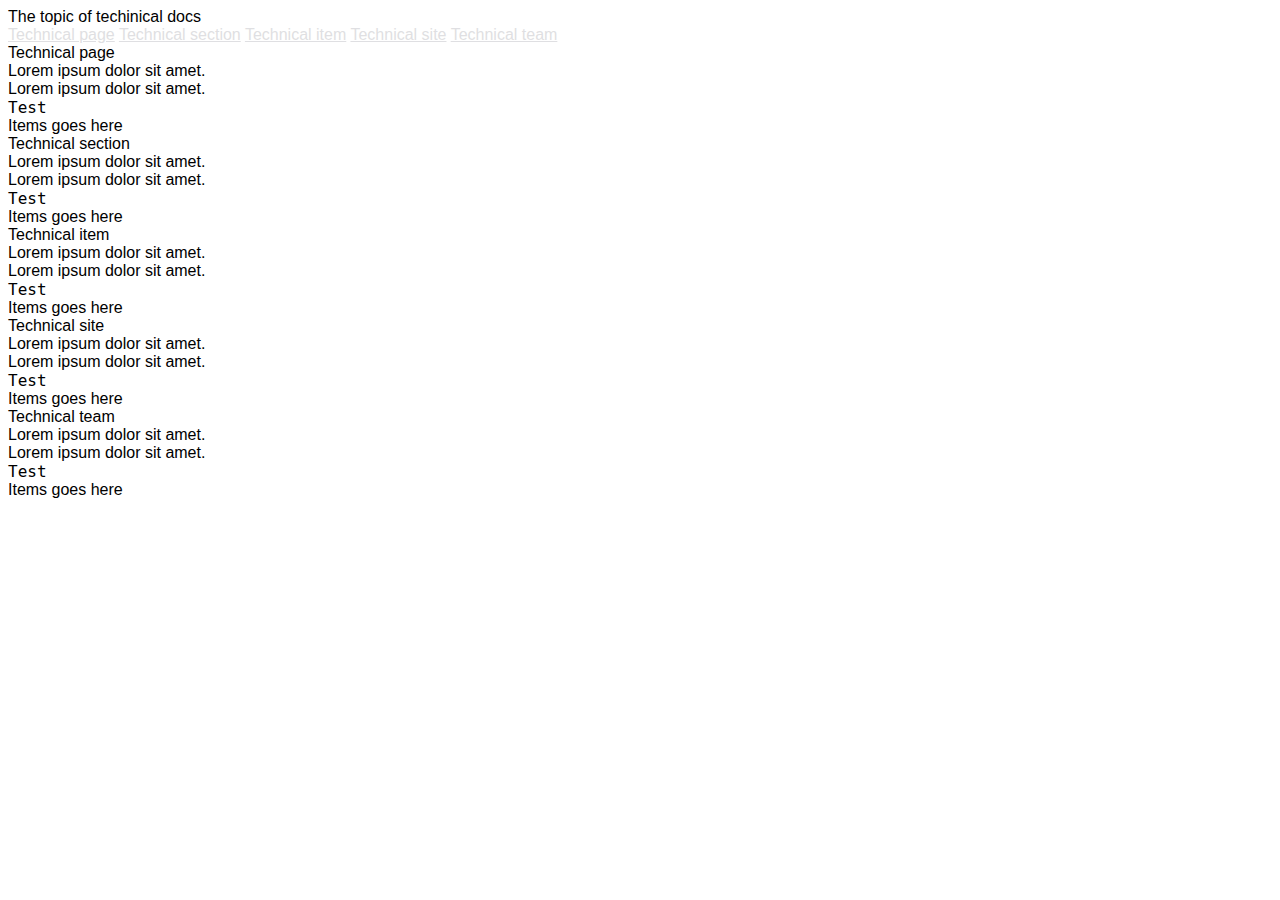
<file: Babi.html>
<!DOCTYPE html>
<html lang="en">
  <head>
    <meta charset="UTF-8" />
    <meta http-equiv="X-UA-Compatible" content="IE=edge" />
    <meta name="viewport" content="width=device-width, initial-scale=1.0" />
    <title>Document</title>

    <link rel="stylesheet" href="styles.css" />
  </head>
  <body>
    <nav id="navbar">
      <header>The topic of techinical docs</header>
      <a class="nav-link" href="#Technical_page">Technical page</a>
      <a class="nav-link" href="#Technical_section">Technical section</a>
      <a class="nav-link" href="#Technical_item">Technical item</a>
      <a class="nav-link" href="#Technical_site">Technical site</a>
      <a class="nav-link" href="#Technical_team">Technical team</a>
    </nav>
    <main id="main-doc">
      <section id="Technical_page" class="main-section">
        <header>Technical page</header>
        <p>Lorem ipsum dolor sit amet.</p>
        <p>Lorem ipsum dolor sit amet.</p>
        <code>Test</code>
        <li>Items goes here</li>
      </section>
      <section id="Technical_section" class="main-section">
        <header>Technical section</header>
        <p>Lorem ipsum dolor sit amet.</p>
        <p>Lorem ipsum dolor sit amet.</p>
        <code>Test</code>
        <li>Items goes here</li>
      </section>
      <section id="Technical_item" class="main-section">
        <header>Technical item</header>
        <p>Lorem ipsum dolor sit amet.</p>
        <p>Lorem ipsum dolor sit amet.</p>
        <code>Test</code>
        <li>Items goes here</li>
      </section>
      <section id="Technical_site" class="main-section">
        <header>Technical site</header>
        <p>Lorem ipsum dolor sit amet.</p>
        <p>Lorem ipsum dolor sit amet.</p>
        <code>Test</code>
        <li>Items goes here</li>
      </section>
      <section id="Technical_team" class="main-section">
        <header>Technical team</header>
        <p>Lorem ipsum dolor sit amet.</p>
        <p>Lorem ipsum dolor sit amet.</p>
        <code>Test</code>
        <li>Items goes here</li>
      </section>
    </main>
  </body>
</html>
</file>
<file: styles.css>
* {
  box-sizing: border-box;
}

html {
  font-size: 16px;
}

body {
  font-family: 'Open Sans', sans-serif;
}

@media screen and (min-width: 768px) {
  h1 {
    font-size: 15px;
  }
}

/* body {
  width: 100%;
  height: 100vh;
  background-color: #f5f6f7;
  color: #f5f6f7;
  font-family: 'Open Sans', sans-serif;
  font-size: 16px;
  margin: 0;
} */

.label {
  border: 2px solid black;
  width: 270px;
  margin: 20px auto;
  padding: 0 7px;
}

header h1 {
  text-align: center;
  margin: -4px 0;
  letter-spacing: 0.15px;
}

p {
  display: flex;
  justify-content: space-between;
  margin: 0;
}
.header {
  text-align: center;
  text-transform: uppercase;
  padding: 32px;
  background: #0a0a23;
  color: #fff;
  border-bottom: 4px solid #fdb347;
}

.bold {
  font-weight: 800;
}
.divider {
  border-bottom: 1px solid #888989;
  margin: 2px 0;
}
.large {
  height: 10px;
}
.large,
.medium {
  background-color: black;
}
.gallery {
  padding: 20px 10px;
  display: flex;
  flex-direction: row;
  flex-wrap: wrap;
  justify-content: center;
  align-items: center;
  max-width: 1400px;
  margin: 0 auto;
  gap: 16px;
}
.gallery img {
  height: 300px;
  max-width: 350px;
  width: 100%;
  object-fit: cover;
  border-radius: 10px;
}
.gallery::after {
  content: '';
  width: 350px;
}
.frame {
  border: 50px solid black;
  width: 500px;
  padding: 50px 50px;
  margin: 20px auto;
}
.canvas {
  width: 500px;
  height: 600px;
  background-color: #4d0f00;
  padding: 1px;
  filter: blur(2px);
}

.one {
  width: 425px;
  height: 150px;
  background-color: #efb762;
  margin: 20px auto;
  box-shadow: 0 0 3px 3px #efb762;
  border-radius: 9px;
}
.two {
  width: 475px;
  height: 200px;
  background-color: #8f0401;
  margin: 0 auto 20px auto;
  box-shadow: 0 0 3px 3px #8f0401;
  border-radius: 8px 10px 8px 10px;
  transform: rotate(0.4deg);
}

.one,
.two {
  filter: blur(1px);
}
.three {
  width: 91%;
  height: 28%;
  background-color: #f21413;
  margin: auto;
  filter: blur(2px);
  box-shadow: 0 0 5px 5px #b20403;
  border-radius: 30px 25px 60px 12px;
  transform: rotate(-0.2deg);
}
/* h1,
p {
  text-align: center;
  margin: 1em auto;
} */

label {
  display: block;
  margin: 0.5rem 0;
}

form {
  margin: 0 auto;
  max-width: 500px;
  min-width: 300px;
  width: 60vw;
  padding: 0 0 2em 0;
}

fieldset {
  border: none;
  padding: 2rem 0;
  border-bottom: 3px solid #3b3b4f;
}

fieldset:last-of-type {
  border-bottom: none;
}

a {
  color: #dfdfe2;
}

input,
textarea,
select {
  width: 100%;
  margin: 10px 0 0 0;
  min-height: 2em;
}

input,
textarea {
  background-color: #0a0a23;
  border: 1px solid #0a0a23;
  color: #ffffff;
}
.inline {
  width: unset;
  margin: 0 0.5em 0 0;
  vertical-align: middle;
}

input[type='submit'] {
  display: block;
  width: 60%;
  min-width: 300px;
  margin: 1em auto;
  height: 2em;
  font-size: 1.1rem;
  background-color: #3b3b4f;
  border-color: white;
}

input[type='file'] {
  padding: 1px 2px;
}

.container {
  background-color: rgb(255, 255, 255);
  padding: 10px 0;
}

.marker {
  width: 200px;
  height: 25px;
  margin: 10px auto;
}

.sleeve {
  border-left: 10px double rgba(0, 0, 0, 75%);
  width: 110px;
  height: 25px;
  background-color: rgba(255, 255, 255, 0.5);
}
.cap {
  width: 60px;
  height: 25px;
}

.sleeve,
.cap {
  display: inline-block;
}

.red {
  background: linear-gradient(
    rgb(122, 74, 14),
    rgb(245, 62, 113),
    rgb(162, 27, 27)
  );
  box-shadow: 0 0 20px 0 rgba(83, 14, 14, 0.8);
}

.green {
  background: linear-gradient(#55680d, #71f53e, #116c31);
  box-shadow: 0 0 20px 0 #3b7e20cc;
}

.blue {
  background: linear-gradient(
    hsl(186, 76%, 16%),
    hsl(223, 90%, 60%),
    hsl(240, 56%, 42%)
  );
  box-shadow: 0 0 20px 0 hsla(223, 59%, 31%, 0.8);
}
</file>
